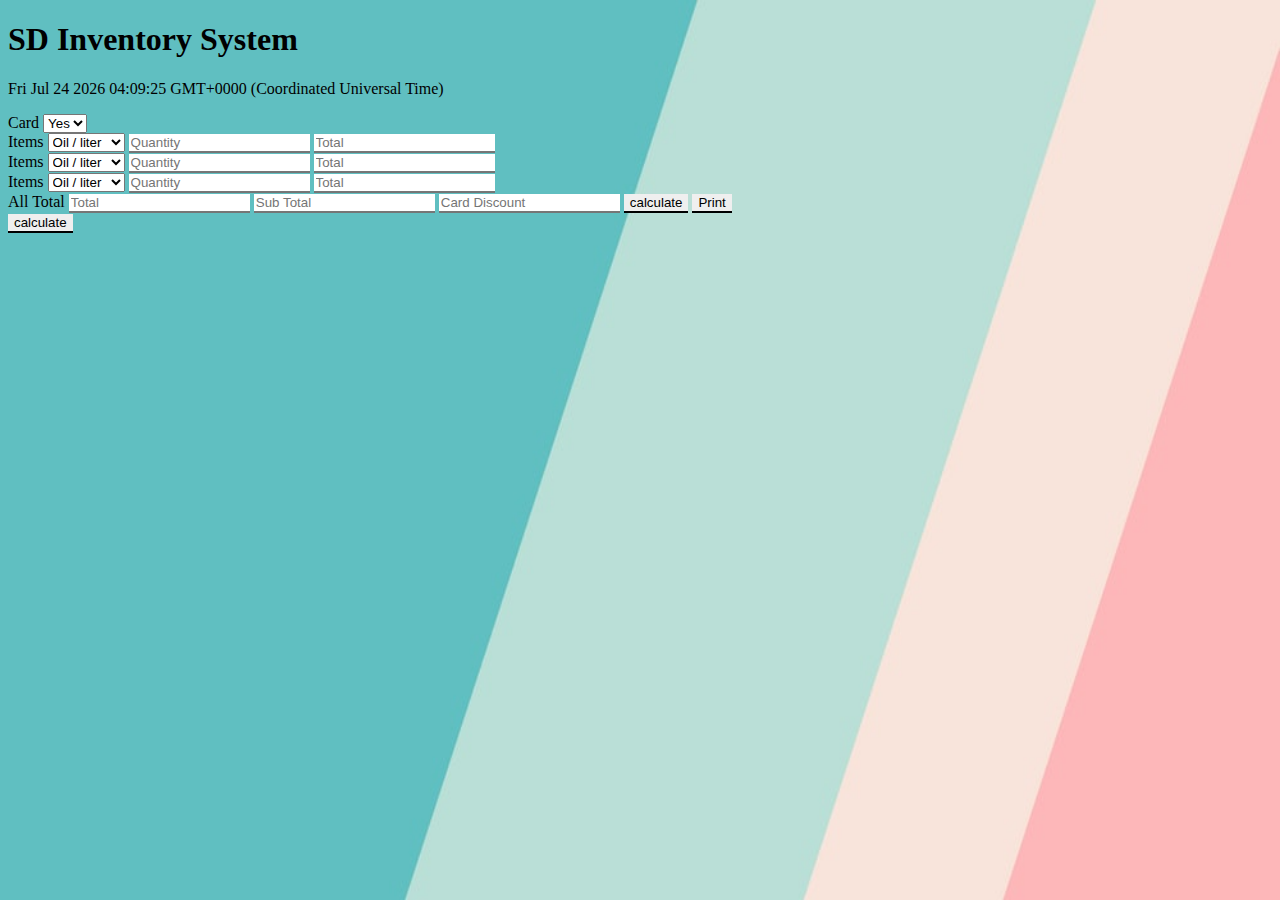
<file: index.html>
<!DOCTYPE html>
<html lang="en">

<head>
    <meta charset="UTF-8">
    <meta http-equiv="X-UA-Compatible" content="IE=edge">
    <meta name="viewport" content="width=device-width, initial-scale=1.0">
    <title>Inventory System</title>
    <link href="https://cdn.jsdelivr.net/npm/bootstrap@5.0.2/dist/css/bootstrap.min.css" rel="stylesheet"
        integrity="sha384-EVSTQN3/azprG1Anm3QDgpJLIm9Nao0Yz1ztcQTwFspd3yD65VohhpuuCOmLASjC" crossorigin="anonymous">
    <script src="https://cdn.jsdelivr.net/npm/bootstrap@5.0.2/dist/js/bootstrap.bundle.min.js"
        integrity="sha384-MrcW6ZMFYlzcLA8Nl+NtUVF0sA7MsXsP1UyJoMp4YLEuNSfAP+JcXn/tWtIaxVXM"
        crossorigin="anonymous"></script>

    <link rel="stylesheet" href="style.css">
</head>

<body>

    <div class="row">
        <div class="col-md-12 text-center p-5 text-light">
            <h1 >SD Inventory System</h1>
        </div>
    </div>
    <div class="row">
        <div class="col-md-12">
            <p id="date" class="p-2 text-end text-dark"></p>
        </div>
    </div>
    <div class="row dropdown">
        <div class="col-md-9 text-center p-2 text-light">
            <label for="">Card</label>
            <select name="" id="card" class=" btn btn-secondary dropdown-toggle" type="button"
            id="dropdownMenuButton1" data-bs-toggle="dropdown" aria-expanded="false">
                <option value="yes">Yes</option>
                <option value="no">No</option>
            </select>
        </div>
    </div>
    <div class="row dropdown">
        <div class="col-md-12 text-center p-2 text-light">
            <label for="">Items</label>
            <select name="" id="itemsMain1" class=" btn btn-secondary dropdown-toggle" type="button"
                id="dropdownMenuButton1" data-bs-toggle="dropdown" aria-expanded="false">
                <option value="item1">Oil / liter</option>
                <option value="item2">Meat / kg</option>
                <option value="item3">Salt / kg</option>
            </select>

            <input class="shadow bg-body rounded" type="text" name="" id="qty" placeholder="Quantity">
            <input class="shadow bg-body rounded" type="text" name="" id="total" placeholder="Total">

        </div>
    </div>
    <div class="row">
        <div class="col-md-12 text-center p-2 text-light">
            <label for="">Items</label>
            <select name="" id="itemsMain2" class=" btn btn-secondary dropdown-toggle" type="button"
                id="dropdownMenuButton1" data-bs-toggle="dropdown" aria-expanded="false">
                <option value="item4">Oil / liter</option>
                <option value="item5">Meat / kg</option>
                <option value="item6">Salt / kg</option>
            </select>

            <input class="shadow bg-body rounded" type="text" name="" id="qty2" placeholder="Quantity">
            <input class="shadow bg-body rounded" type="text" name="" id="total2" placeholder="Total">
        </div>
    </div>
    <div class="row">
        <div class="col-md-12 text-center p-2 text-light">
            <label for="">Items</label>
            <select name="" id="itemsMain3" class=" btn btn-secondary dropdown-toggle" type="button"
                id="dropdownMenuButton1" data-bs-toggle="dropdown" aria-expanded="false">
                <option value="item7">Oil / liter</option>
                <option value="item8">Meat / kg</option>
                <option value="item9">Salt / kg</option>
            </select>
            <input class="shadow bg-body rounded" type="text" name="" id="qty3" placeholder="Quantity">
            <input class="shadow bg-body rounded" type="text" name="" id="total3" placeholder="Total">
        </div>
    </div>
    <div class="row">
        <div class="col-md-12 text-center p-2 text-light">
            <label for="">All Total</label>
            <input class="shadow bg-body rounded" type="text" name="" id="mainTotal" placeholder="Total">
            <input class="shadow bg-body rounded" type="text" name="" id="subTotal" placeholder="Sub Total">
            <input class="shadow bg-body rounded" type="text" name="" id="cardTotal" placeholder="Card Discount">
            <input class="btn btn-primary" type="button" value="calculate" onclick="calc()">
            <input class="btn btn-success" type="button" value="Print" onclick="window.print()">

        </div>
    </div>
    <div class="row">
        <div class="col-md-12 text-center">
          <!-- <a href="E:\Visual Studio Code\projects\Inevtory system\Bill.html"> <input class="btn btn-primary" type="button" value="calculate" onclick="calc()"></a>  -->
          <input class="shadow bg-body rounded" type="text" name="" id="mainTotal2" placeholder="Total" style="display: none;">
          <input class="shadow bg-body rounded" type="text" name="" id="subTotal2" placeholder="Sub Total" style="display: none;">
        <a href="E:\Visual Studio Code\projects\Inevtory system\Bill.html"> <input class="btn btn-primary" type="button" value="calculate" onclick="bill()"></a> 

        </div>
    </div>



    <script>
        var d=new Date();
        document.getElementById("date").innerHTML=d;



        function calc() {
            var gross1 = document.getElementById("itemsMain1").value;
            var quantity = parseInt(document.getElementById("qty").value);
            var card1=document.getElementById("card").value;
            // Oil
            if (quantity == 1 && gross1 == "item1") {
                rate = 40;
                result = rate * quantity;
                document.getElementById("total").value = result;
            }
            if (quantity > 1 && gross1 == "item1") {
                rate = 40;
                result = rate * quantity;
                document.getElementById("total").value = result;
            }
            // Meat
            if (quantity == 1 && gross1 == "item2") {
                rate = 300;
                result = rate * quantity;
                document.getElementById("total").value = result;
            }
            if (quantity > 1 && gross1 == "item2") {
                rate = 300;
                result = rate * quantity;
                document.getElementById("total").value = result;
            }
            // Salt
            if (quantity == 1 && gross1 == "item3") {
                rate = 160;
                result = rate * quantity;
                document.getElementById("total").value = result;
            }
            if (quantity > 1 && gross1 == "item3") {
                rate = 160;
                result = rate * quantity;
                document.getElementById("total").value = result;
            }

            // 2nd Item
            var gross2 = document.getElementById("itemsMain2").value;
            var quantity2 = parseInt(document.getElementById("qty2").value);
            // Oil
            if (quantity2 == 1 && gross2 == "item4") {
                rate2 = 40;
                result2 = rate2 * quantity2;
                document.getElementById("total2").value = result2;
            }
            if (quantity2 > 1 && gross2 == "item4") {
                rate2 = 40;
                result2 = rate2 * quantity2;
                document.getElementById("total2").value = result2;
            }
            // Meat
            if (quantity2 == 1 && gross2 == "item5") {
                rate2 = 300;
                result2 = rate2 * quantity2;
                document.getElementById("total2").value = result2;
            }
            if (quantity2 > 1 && gross2 == "item5") {
                rate2 = 300;
                result2 = rate2 * quantity2;
                document.getElementById("total2").value = result2;
            }
            // Salt
            if (quantity2 == 1 && gross2 == "item6") {
                rate2 = 160;
                result2 = rate2 * quantity2;
                document.getElementById("total2").value = result2;
            }
            if (quantity2 > 1 && gross2 == "item6") {
                rate2 = 160;
                result2 = rate2 * quantity2;
                document.getElementById("total2").value = result2;
            }


            // 3nd Item
            var gross3 = document.getElementById("itemsMain3").value;
            var quantity3 = parseInt(document.getElementById("qty3").value);
            // Oil
            if (quantity3 == 1 && gross3 == "item7") {
                rate3 = 40;
                result3 = rate3 * quantity3;
                document.getElementById("total3").value = result3;
            }
            if (quantity3 > 1 && gross3 == "item7") {
                rate3 = 40;
                result3 = rate3 * quantity3;
                document.getElementById("total3").value = result3;
            }
            // Meat
            if (quantity3 == 1 && gross3 == "item8") {
                rate3 = 300;
                result3 = rate3 * quantity3;
                document.getElementById("total3").value = result3;
            }
            if (quantity3 > 1 && gross3 == "item8") {
                rate3 = 300;
                result3 = rate3 * quantity3;
                document.getElementById("total3").value = result3;
            }
            // Salt
            if (quantity3 == 1 && gross3 == "item9") {
                rate3 = 160;
                result3 = rate3 * quantity3;
                document.getElementById("total3").value = result3;
            }
            if (quantity3 > 1 && gross3 == "item9") {
                rate3 = 160;
                result3 = rate3 * quantity3;
                document.getElementById("total3").value = result3;
            }



            // Main total

            mainResult = result + result2 + result2;
            document.getElementById("mainTotal").value = mainResult;

            if(mainResult>5000){
                disc=(mainResult*5)/100;
                subTotal= mainResult-disc;
                document.getElementById("subTotal").value=subTotal;
            }

            //Card 
            if(card1="yes"){
                disc2=(mainResult*10)/100;
                subTotal=mainResult-disc2;
                document.getElementById("cardTotal").value=subTotal;
            }
            if(card1="no"){
                disc3=mainResult;
                document.getElementById("cardTotal").value=disc3;
            }

        }
     



        // function bill(){
        //     mainResult = result + result2 + result2;
        //     document.getElementById("mainTotal2").value = mainResult;

        //     if(mainResult>5000){
        //         disc=(mainResult*5)/100;
        //         subTotal= mainResult-disc;
        //         document.getElementById("subTotal2").value=subTotal;
        //     }
           
         
               
        // }


    </script>

</body>

</html>
</file>
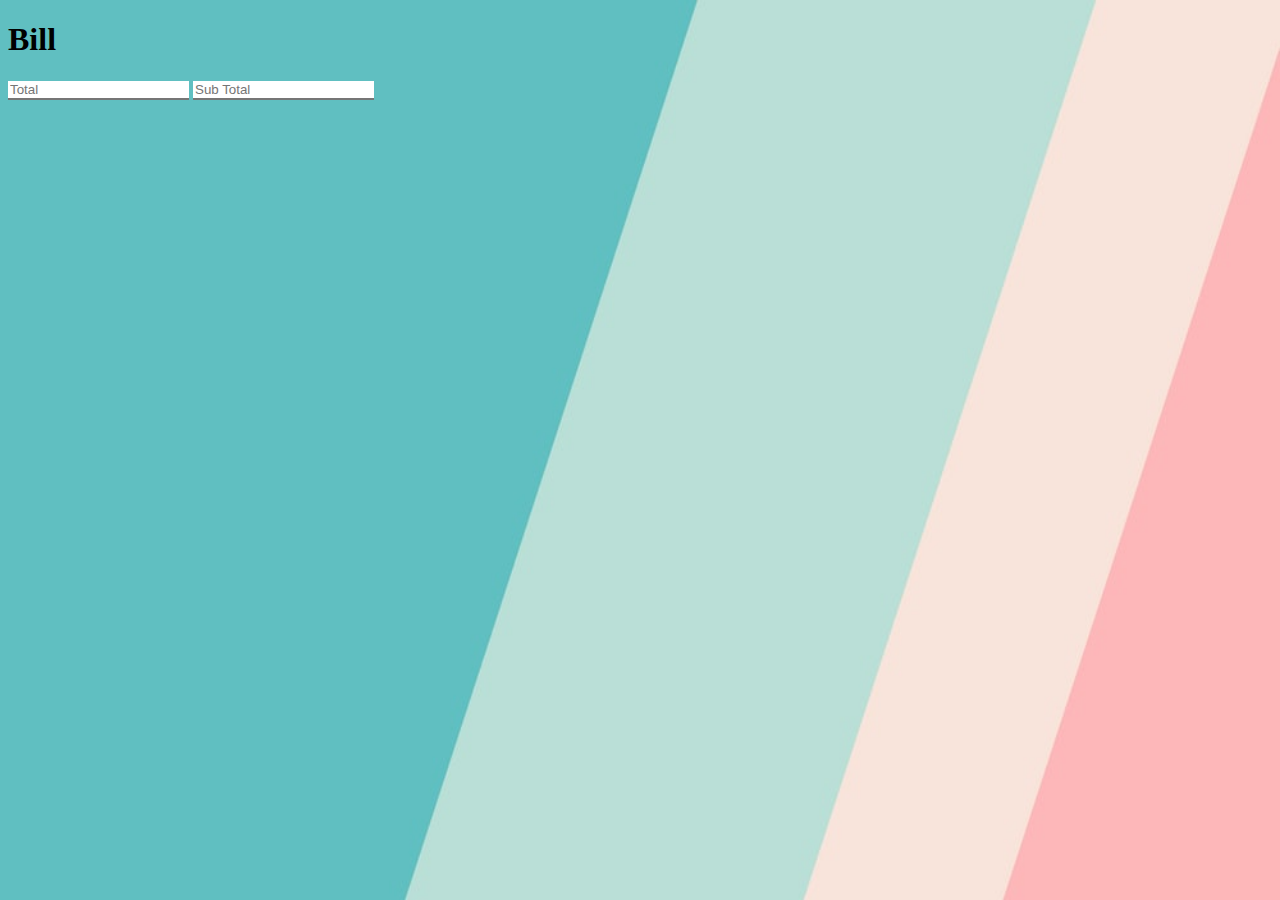
<file: Bill.html>
<!DOCTYPE html>
<html lang="en">
<head>
    <meta charset="UTF-8">
    <meta http-equiv="X-UA-Compatible" content="IE=edge">
    <meta name="viewport" content="width=device-width, initial-scale=1.0">
    <title>Document</title>
    <link href="https://cdn.jsdelivr.net/npm/bootstrap@5.0.2/dist/css/bootstrap.min.css" rel="stylesheet"
    integrity="sha384-EVSTQN3/azprG1Anm3QDgpJLIm9Nao0Yz1ztcQTwFspd3yD65VohhpuuCOmLASjC" crossorigin="anonymous">
<script src="https://cdn.jsdelivr.net/npm/bootstrap@5.0.2/dist/js/bootstrap.bundle.min.js"
    integrity="sha384-MrcW6ZMFYlzcLA8Nl+NtUVF0sA7MsXsP1UyJoMp4YLEuNSfAP+JcXn/tWtIaxVXM"
    crossorigin="anonymous"></script>

<link rel="stylesheet" href="style.css">
</head>
<body>

    <div class="row">
        <div class="col-md-12">
            <h1 class="text-center text-light mt-5">Bill</h1>
        </div>
    </div>

    <div class="row mt-5">
        <div class="col-md-12 ">
            <div class="row">
                <div class="col-md-12  text-center">
                    <input class="shadow bg-body rounded" type="text" name="" id="mainTotal2" placeholder="Total">
                    <input class="shadow bg-body rounded" type="text" name="" id="subTotal2" placeholder="Sub Total">
                </div>
            </div>
        </div>
    </div>
<script>
    function bill(){
        mainResult = result + result2 + result2;
        document.getElementById("mainTotal2").value = mainResult;

        if(mainResult>5000){
            disc=(mainResult*5)/100;
            subTotal= mainResult-disc;
            document.getElementById("subTotal2").value=subTotal;
        }
       
     
           
    }
</script>
    
</body>
</html>
</file>
<file: style.css>
body{
    box-sizing: border-box;
    overflow-x: hidden;
    background-image: url('bginventory.png');
    background-attachment: fixed;
    background-size: cover;
    
   
}
input{
    border-top:none !important ;
    border-right:none !important ;
    border-left:none !important ;
}
</file>
